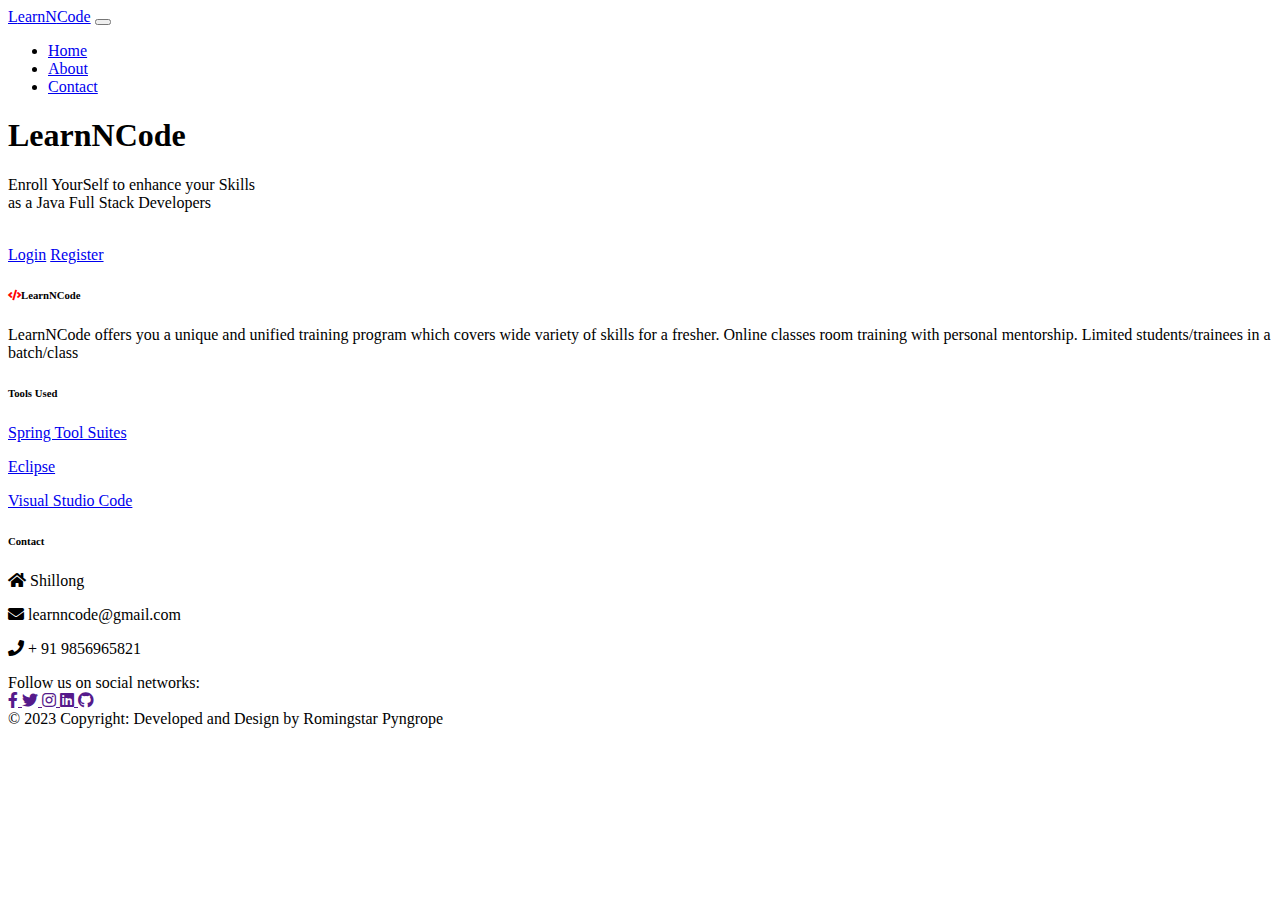
<file: src/main/resources/templates/index.html>
<!doctype html>
<html lang="en">
  <head>
    <!-- Required meta tags -->
    <meta charset="utf-8">
    <meta name="viewport" content="width=device-width, initial-scale=1">

	<link rel="stylesheet" th:href="@{/css/style.css}">
	 <link rel="stylesheet"th:href="@{/css/footer.css}">
	 <link rel="stylesheet" type="text/css" href="https://cdnjs.cloudflare.com/ajax/libs/font-awesome/5.15.1/css/all.min.css">

    <!-- Bootstrap CSS -->
   <link href="https://cdn.jsdelivr.net/npm/bootstrap@5.3.1/dist/css/bootstrap.min.css" rel="stylesheet" integrity="sha384-4bw+/aepP/YC94hEpVNVgiZdgIC5+VKNBQNGCHeKRQN+PtmoHDEXuppvnDJzQIu9" crossorigin="anonymous">
    <script src="https://cdn.jsdelivr.net/npm/bootstrap@5.3.1/dist/js/bootstrap.bundle.min.js" integrity="sha384-HwwvtgBNo3bZJJLYd8oVXjrBZt8cqVSpeBNS5n7C8IVInixGAoxmnlMuBnhbgrkm" crossorigin="anonymous"></script>
	
	<title>index</title>
</head>
<body>
	<!-- Navbar -->
	<nav class="navbar navbar-expand-lg" id="navbar">
	  <div class="container-fluid">
	    <a class="navbar-brand" href="/index" ><span id="logo"><span>L</span>earnN<span>Code</span></span></a>
		
	    <button class="navbar-toggler" type="button" data-bs-toggle="collapse" data-bs-target="#navbarNav" aria-controls="navbarNav" aria-expanded="false" aria-label="Toggle navigation">
			<span class="navbar-toggler-icon"></span>
			
	    </button>
	    <div class="collapse navbar-collapse" id="navbarNav">
	      <ul class="navbar-nav">
	        <li class="nav-item">
	          <a class="nav-link active" aria-current="page" href="/index">Home</a>
	        </li>
	        <li class="nav-item">
	          <a class="nav-link" href="#footer">About</a>
	        </li>
	        <li class="nav-item">
	          <a class="nav-link" href="#footer">Contact</a>
	        </li>
	       </div>
	  </div>
	</nav>
	
	<!-- Home-->
	 <div class="home">
		
		<div class="d-flex justify-content-center py-5 "> 
			<div class="p-5 bg-body-tertiary rounded" style="background-color: transparent;" >
			  <div class="frontpage" ><!-- Login and register button-->
					 <h1 class="text-center p-5 text-black "><span id="logo"><span>L</span>earnN<span>Code</span></span></h1>  
					 <p class="text-center">Enroll YourSelf to enhance your Skills<br> as a Java Full Stack Developers</p>  <br>         
					 <a class=" btn btn-secondary btn-lg me-md-5 fs-3" style="width: 150px" href="/login" role="button">Login</a>
					 <a class=" btn btn-secondary btn-lg fs-3 " style="width: 150px" href="/register1" role="button">Register</a>      
				 </div>
			 </div>
		 </div>
	 </div>
	 
	
	<!--Footer  --> 
	
	<footer class="text-center text-lg-start text-muted" id="footer">
	
	  <!-- Section: Links  -->
	  <section class="d-flex justify-content-center ">
	    <div class="container text-center text-md-start mt-5">
	      <!-- Grid row -->
	      <div class="row mt-3">
	        <!-- Grid column -->
	        <div class="col-md-3 col-lg-4 col-xl-3 mx-auto mb-4">
	          <!-- Content -->
	          <h6 class=" fw-bold mb-4">
	            <i class="fas fa-code me-3"  style="color:red"></i><span id="logo1"><span>L</span>earnN<span>Code</span></span>
	          </h6>
	          <p>
	            LearnNCode offers you a unique and unified training program which covers wide variety of skills for a fresher.
	            Online classes room training with personal mentorship. Limited students/trainees in a batch/class
	          </p>
	        </div>
         <!-- Grid column -->
        <div class="col-md-2 col-lg-2 col-xl-2 mx-auto mb-4">
          <h6 class="text-uppercase fw-bold mb-4">
           Tools Used
          </h6>
          <p>
            <a href="https://spring.io/tools" class="text-reset">Spring Tool Suites</a>
          </p>
          <p>
            <a href="https://www.eclipse.org/downloads/packages/" class="text-reset">Eclipse</a>
          </p>
          <p>
            <a href="https://code.visualstudio.com/" class="text-reset">Visual Studio Code</a>
          </p>
        </div>
        <!-- Grid column -->


        <!-- Grid column -->
        <div class="col-md-4 col-lg-3 col-xl-3 mx-auto mb-md-0 mb-4">
          <!-- Links -->
          <h6 class="text-uppercase fw-bold mb-4">Contact</h6>
          <p><i class="fas fa-home me-3"></i> Shillong</p>
          <p>
            <i class="fas fa-envelope me-3"></i>
            learnncode@gmail.com
          </p>
          <p><i class="fas fa-phone me-3"></i> + 91 9856965821</p>
        </div>
        <!-- Grid column -->
      </div>
      <!-- Grid row -->
    </div>
  </section>
  <!-- Section: Links  -->
    <!-- Section: Social media -->
	  <section class="d-flex justify-content-center justify-content-lg-between p-4 border-bottom">
	    <!-- Left -->
	    <div class="me-5 d-none d-lg-block">
	      <span>Follow us on social networks:</span>
	    </div>
	    <!-- Left -->
	
	    <!-- Right -->
	    <div>
	      <a href="" class="me-4 text-reset">
	        <i class="fab fa-facebook-f"></i>
	      </a>
	      <a href="" class="me-4 text-reset">
	        <i class="fab fa-twitter"></i>
	      </a>
	      <a href="" class="me-4 text-reset">
	        <i class="fab fa-instagram"></i>
	      </a>
	      <a href="" class="me-4 text-reset">
	        <i class="fab fa-linkedin"></i>
	      </a>
	      <a href="" class="me-4 text-reset">
	        <i class="fab fa-github"></i>
	      </a>
	    </div>
    	<!-- Right -->
 	 </section>
  <!-- Section: Social media -->


  <!-- Copyright -->
  <div class="text-center p-4">
    © 2023 Copyright: Developed and Design by Romingstar Pyngrope
  </div>
  <!-- Copyright -->
</footer>
<!-- Footer -->
</body>
</html>
</file>
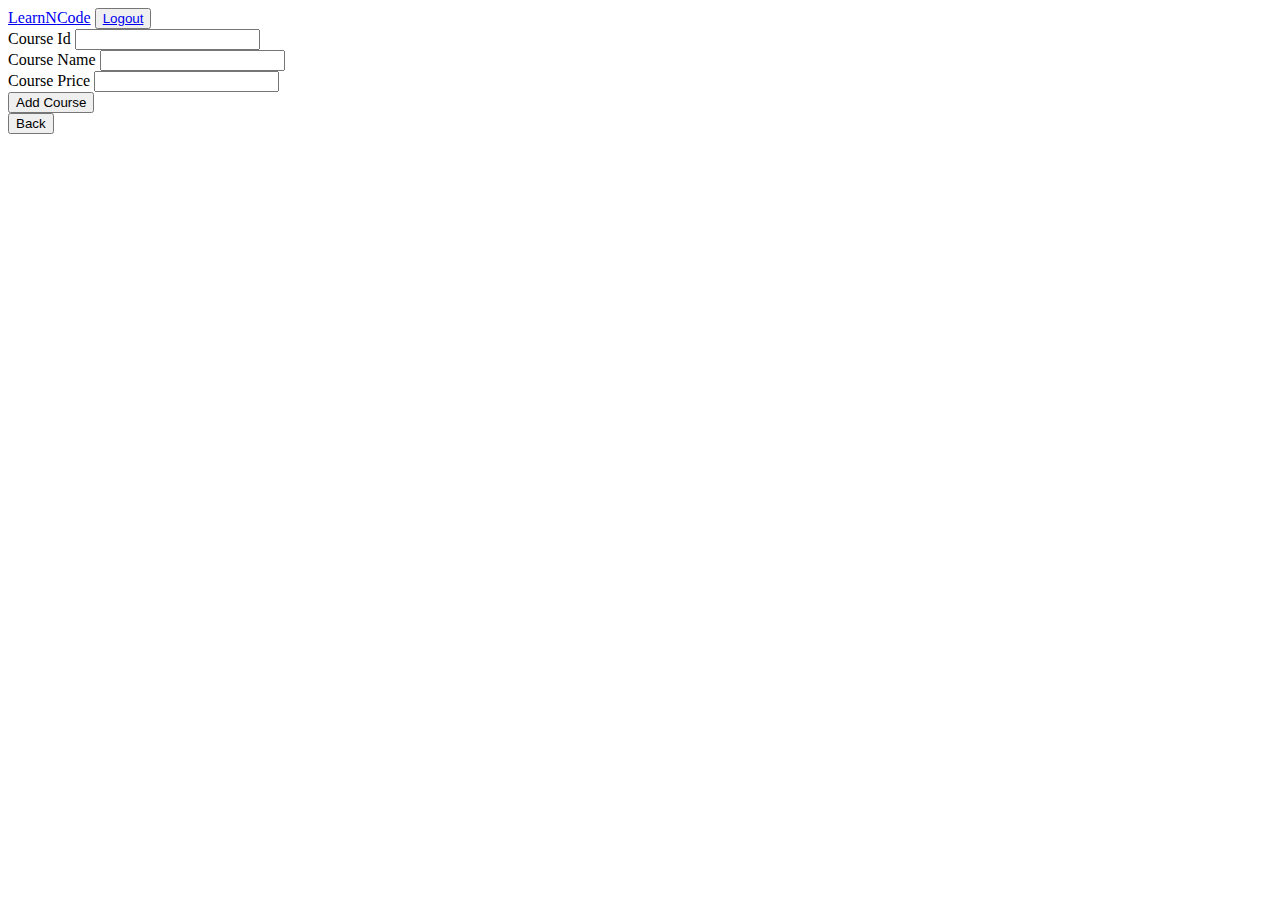
<file: src/main/resources/templates/addCourse.html>
<!doctype html>
<html lang="en">
 <head>
    <!-- Required meta tags -->
    <meta charset="utf-8">
    <meta name="viewport" content="width=device-width, initial-scale=1">
	<link rel="stylesheet" th:href="@{/css/style.css}">
   	<!-- Bootstrap CSS -->
    <link href="https://cdn.jsdelivr.net/npm/bootstrap@5.0.2/dist/css/bootstrap.min.css" rel="stylesheet" integrity="sha384-EVSTQN3/azprG1Anm3QDgpJLIm9Nao0Yz1ztcQTwFspd3yD65VohhpuuCOmLASjC" crossorigin="anonymous">

	<title>Add Course</title>
</head>
<body class="bg-dark" >
	 <!-- Navbar -->
	   <!-- Navbar -->
	<nav class="navbar navbar-expand-lg" id="navbar">
	  <div class="container-fluid">
	    <a class="navbar-brand" href="/" ><span id="logo"><span>L</span>earnN<span>Code</span></span></a>
		 <button class="btn bg-transparent"><a class="nav-link" href="/logout"><span class="fs-4 fw-bold">Logout</span></a> </button>	  
		  </div>
	</nav>
	<div class="container py-5 mt-5 d-flex justify-content-center">
		<div class="card bg-while " >
			<div  class="card-body mt-3">
				<form action="/addCourse" method="post">
					<label>Course Id</label>
					<input  class="form-control"  type="text" name="courseId" required 
						oninvalid="this.setCustomValidity('Please Enter the Course Id')" oninput="this.setCustomValidity('')">
					<br>
					<label>Course Name</label>
					<input   class="form-control" type="text" name="courseName" required 
						oninvalid="this.setCustomValidity('Please Enter the Course Name')"  oninput="this.setCustomValidity('')" >
					<br>
					<label>Course Price</label>
					<input   class="form-control" type="text" name="coursePrice" required 
						oninvalid="this.setCustomValidity('Please Enter the Course Price')" oninput="this.setCustomValidity('')">
					<br>
					<input class="btn btn-primary btn-lg form-control" type="submit" value="Add Course">
			</form>
		</div>
		</div>
	</div>
	<div  class="text-center">
		<button class="btn bg-transparent">
		<a  th:href="@{/trainerhome}"><span class="fs-4 fw-bold">Back</span></a> </button>	  
	</div>
	
</body>
</html>
</file>
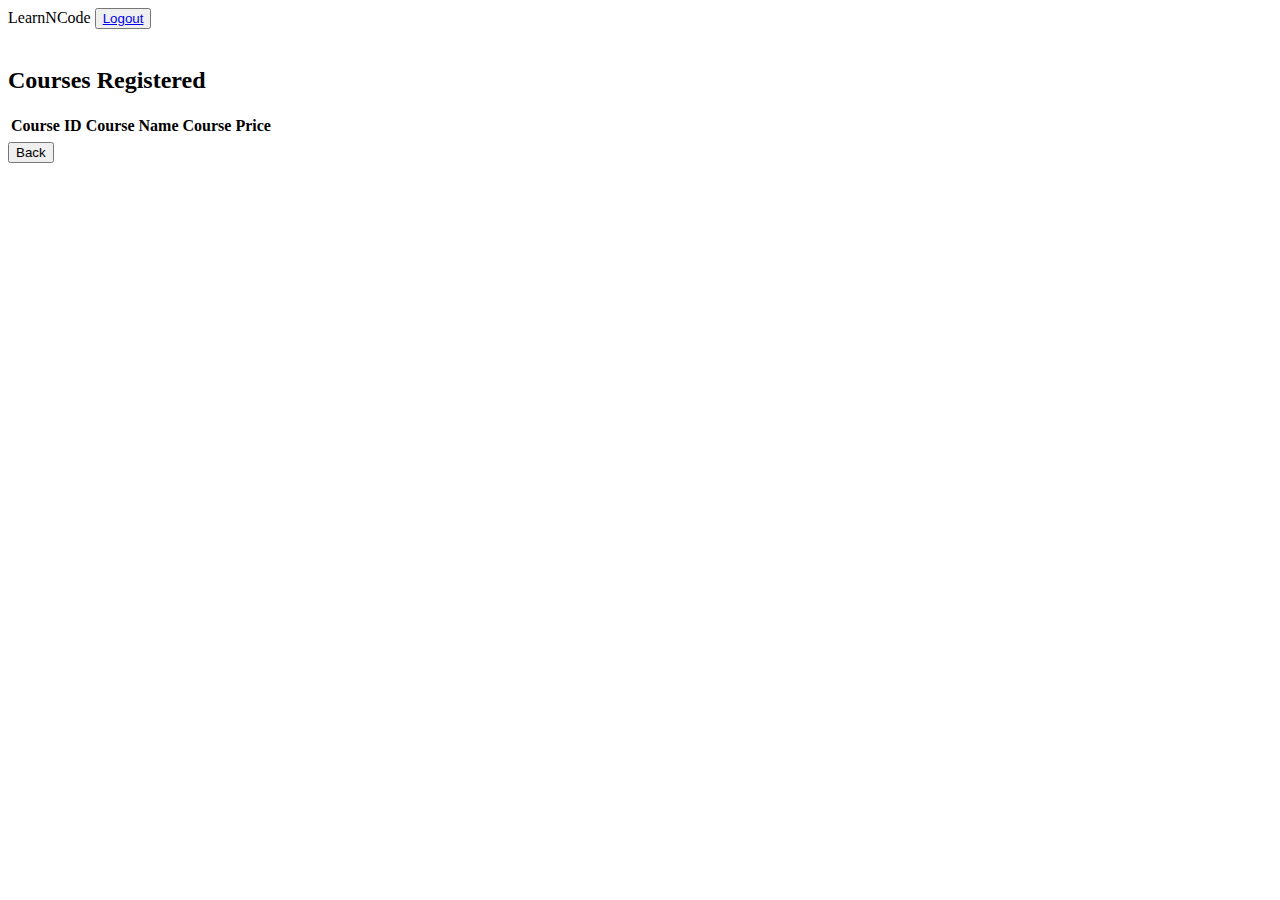
<file: src/main/resources/templates/courses.html>
<!DOCTYPE html>
<html>
<head>
 <!-- Required meta tags -->
    <meta charset="utf-8">
    <meta name="viewport" content="width=device-width, initial-scale=1">
    <link rel="stylesheet" th:href="@{/css/style.css}">

   	<!-- Bootstrap CSS -->
    <link href="https://cdn.jsdelivr.net/npm/bootstrap@5.0.2/dist/css/bootstrap.min.css" rel="stylesheet" integrity="sha384-EVSTQN3/azprG1Anm3QDgpJLIm9Nao0Yz1ztcQTwFspd3yD65VohhpuuCOmLASjC" crossorigin="anonymous">

<title> View Courses</title>
</head>
<body class="bg-light">
 <!-- Navbar -->
	   <!-- Navbar -->
	<nav class="navbar navbar-expand-lg" id="navbar">
	  <div class="container-fluid">
	    <a class="navbar-brand"  ><span id="logo"><span>L</span>earnN<span>Code</span></span></a>
		 	 	
		 	<button class="btn bg-transparent"><a class="nav-link" href="/logout"><span class="fs-4 fw-bold">Logout</span></a> </button>	  
		  </div>
	</nav>
	 <!-- table -->
	<br><h2 class="text-center">Courses Registered</h2>
	<div class="container mt-5 d-flex justify-content-center">
	
	<table class="table table-dark table-striped">
		<thead>
			<tr>
				<th>Course ID</th>
				<th>Course Name</th>
				<th>Course Price</th>
			</tr>	
		</thead>
		<tbody>
			<tr th:each="course:${courseList}">
				<td  th:text="${course.courseId}"></td>
				<td th:text="${course.courseName}"></td>
				<td th:text="${course.coursePrice}"></td>
			</tr>
		</tbody>
		
	</table>
	
	</div>
	<div  class="text-center">
		<button class="btn bg-transparent">
		<a  th:href="@{/trainerhome}"><span class="fs-4 fw-bold">Back</span></a> </button>	  
	</div>
	
</body>
</html>
</file>
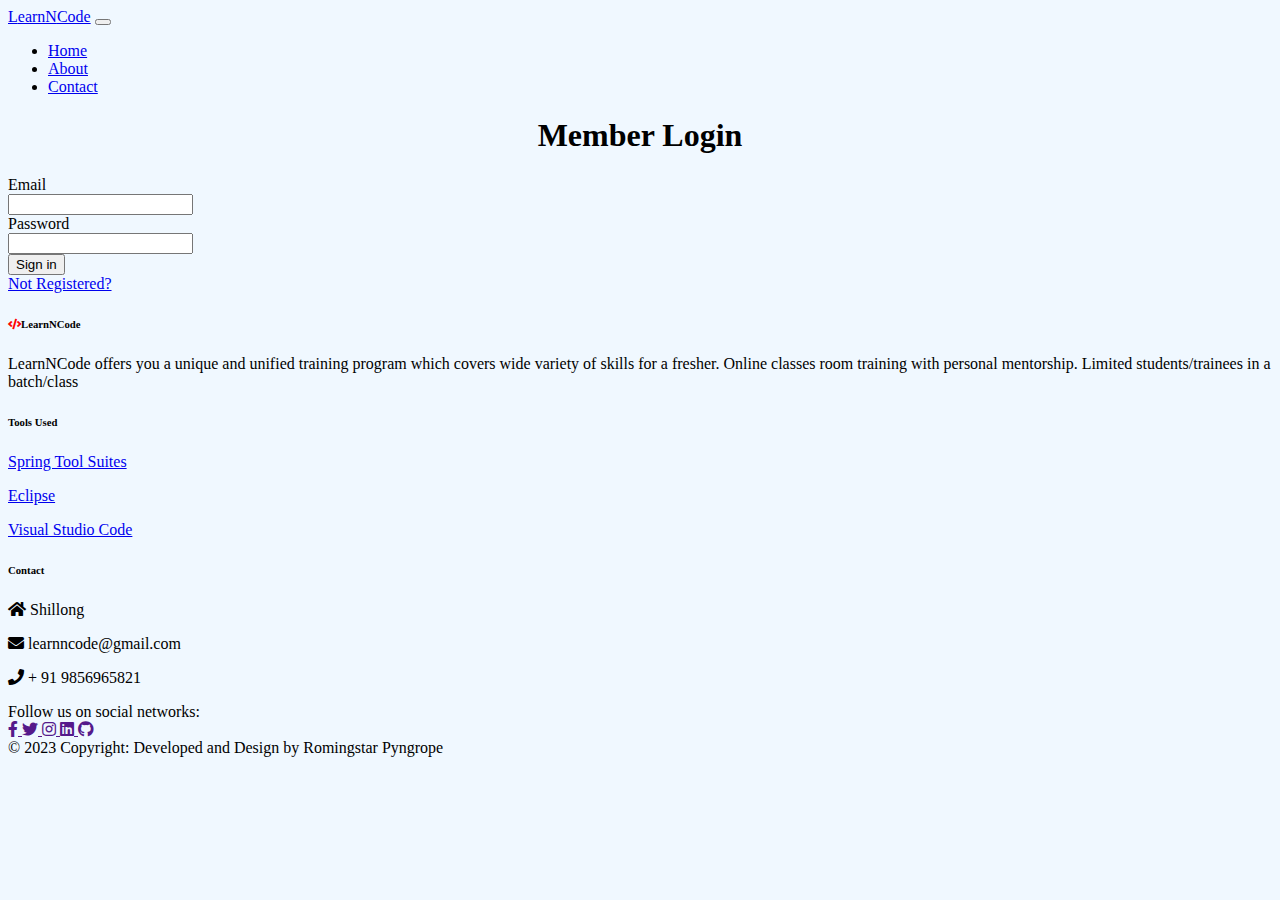
<file: src/main/resources/templates/login.html>
<!doctype html>
<html lang="en">
  <head>
    <!-- Required meta tags -->
    <meta charset="utf-8">
    <meta name="viewport" content="width=device-width, initial-scale=1">
   <link rel="stylesheet" th:href="@{/css/style.css}">
    <link rel="stylesheet" type="text/css" href="https://cdnjs.cloudflare.com/ajax/libs/font-awesome/5.15.1/css/all.min.css">
   

    <!-- Bootstrap CSS -->
    <link href="https://cdn.jsdelivr.net/npm/bootstrap@5.0.2/dist/css/bootstrap.min.css" rel="stylesheet" integrity="sha384-EVSTQN3/azprG1Anm3QDgpJLIm9Nao0Yz1ztcQTwFspd3yD65VohhpuuCOmLASjC" crossorigin="anonymous">
    <link href="https://cdn.jsdelivr.net/npm/bootstrap@5.3.1/dist/css/bootstrap.min.css" rel="stylesheet" integrity="sha384-4bw+/aepP/YC94hEpVNVgiZdgIC5+VKNBQNGCHeKRQN+PtmoHDEXuppvnDJzQIu9" crossorigin="anonymous">
    <script src="https://cdn.jsdelivr.net/npm/bootstrap@5.3.1/dist/js/bootstrap.bundle.min.js" integrity="sha384-HwwvtgBNo3bZJJLYd8oVXjrBZt8cqVSpeBNS5n7C8IVInixGAoxmnlMuBnhbgrkm" crossorigin="anonymous"></script>
    
    <title>login</title>
  </head>
  <body style="background-color: aliceblue;" th:src="@{../image/Home.jpg}">
	  
    <header>
    <!-- Navbar -->
	<nav class="navbar navbar-expand-lg" id="navbar">
	  <div class="container-fluid">
	    <a class="navbar-brand" href="/index" ><span id="logo"><span>L</span>earnN<span>Code</span></span></a>
		
	    <button class="navbar-toggler" type="button" data-bs-toggle="collapse" data-bs-target="#navbarNav" aria-controls="navbarNav" aria-expanded="false" aria-label="Toggle navigation">
			<span class="navbar-toggler-icon"></span>
			
	    </button>
	    <div class="collapse navbar-collapse" id="navbarNav">
	      <ul class="navbar-nav">
	        <li class="nav-item">
	          <a class="nav-link active" aria-current="page" href="/index">Home</a>
	        </li>
	        <li class="nav-item">
	          <a class="nav-link" href="#footer">About</a>
	        </li>
	        <li class="nav-item">
	          <a class="nav-link" href="#footer">Contact</a>
	        </li>
	       </div>
	  </div>
	</nav>
</header>
  <!-- Login--> 
<!--  <div class="home" style=" background-image: url('/src/main/resources/static/image/Home.jpg');">
-->	  
<div class="home" th:src="@{../image/Home.jpg}">
      <div class="login">
        
            <form action="/validateUser" method="post" style="color:black;">
                <h1 style="text-align: center;">Member Login</h1>
                <div class="row mb-3">
                  <label  >Email</label>
                  <div>
                    <input type="email" class="form-control" name="email" pattern="[a-z0-9._%+\-]+@[a-z0-9.\-]+\.[a-z]{2,}$" required>
                  </div>
                </div>
                <div class="row mb-3">
                  <label>Password</label>
                  <div>
                    <input type="password" class="form-control" name="password" required>
                  </div>
                </div>
                <div class="text-center py-3">
                  <button type="submit" class="form-control btn btn-primary">Sign in</button>
                  </div>
                <div class="text-center" >
                  <a  href="/register1">Not Registered?</a>
                </div>
            </form>      
        </div> 
  </div>
  
  <!--Footer  --> 
	
	<footer class="text-center text-lg-start text-muted" id="footer">
	
	  <!-- Section: Links  -->
	  <section class="d-flex justify-content-center ">
	    <div class="container text-center text-md-start mt-5">
	      <!-- Grid row -->
	      <div class="row mt-3">
	        <!-- Grid column -->
	        <div class="col-md-3 col-lg-4 col-xl-3 mx-auto mb-4">
	          <!-- Content -->
	          <h6 class=" fw-bold mb-4">
	            <i class="fas fa-code me-3"  style="color:red"></i><span id="logo1"><span>L</span>earnN<span>Code</span></span>
	          </h6>
	          <p>
	            LearnNCode offers you a unique and unified training program which covers wide variety of skills for a fresher.
	            Online classes room training with personal mentorship. Limited students/trainees in a batch/class
	          </p>
	        </div>
         <!-- Grid column -->
        <div class="col-md-2 col-lg-2 col-xl-2 mx-auto mb-4">
          <h6 class="text-uppercase fw-bold mb-4">
           Tools Used
          </h6>
          <p>
            <a href="https://spring.io/tools" class="text-reset">Spring Tool Suites</a>
          </p>
          <p>
            <a href="https://www.eclipse.org/downloads/packages/" class="text-reset">Eclipse</a>
          </p>
          <p>
            <a href="https://code.visualstudio.com/" class="text-reset">Visual Studio Code</a>
          </p>
        </div>
        <!-- Grid column -->


        <!-- Grid column -->
        <div class="col-md-4 col-lg-3 col-xl-3 mx-auto mb-md-0 mb-4">
          <!-- Links -->
          <h6 class="text-uppercase fw-bold mb-4">Contact</h6>
          <p><i class="fas fa-home me-3"></i> Shillong</p>
          <p>
            <i class="fas fa-envelope me-3"></i>
            learnncode@gmail.com
          </p>
          <p><i class="fas fa-phone me-3"></i> + 91 9856965821</p>
        </div>
        <!-- Grid column -->
      </div>
      <!-- Grid row -->
    </div>
  </section>
  <!-- Section: Links  -->
    <!-- Section: Social media -->
	  <section class="d-flex justify-content-center justify-content-lg-between p-4 border-bottom">
	    <!-- Left -->
	    <div class="me-5 d-none d-lg-block">
	      <span>Follow us on social networks:</span>
	    </div>
	    <!-- Left -->
	
	    <!-- Right -->
	    <div>
	      <a href="" class="me-4 text-reset">
	        <i class="fab fa-facebook-f"></i>
	      </a>
	      <a href="" class="me-4 text-reset">
	        <i class="fab fa-twitter"></i>
	      </a>
	      <a href="" class="me-4 text-reset">
	        <i class="fab fa-instagram"></i>
	      </a>
	      <a href="" class="me-4 text-reset">
	        <i class="fab fa-linkedin"></i>
	      </a>
	      <a href="" class="me-4 text-reset">
	        <i class="fab fa-github"></i>
	      </a>
	    </div>
    	<!-- Right -->
 	 </section>
  <!-- Section: Social media -->


  <!-- Copyright -->
  <div class="text-center p-4" >
    © 2023 Copyright: Developed and Design by Romingstar Pyngrope
  </div>
  <!-- Copyright -->
</footer>
<!-- Footer -->   
  </body>
</html>
</file>
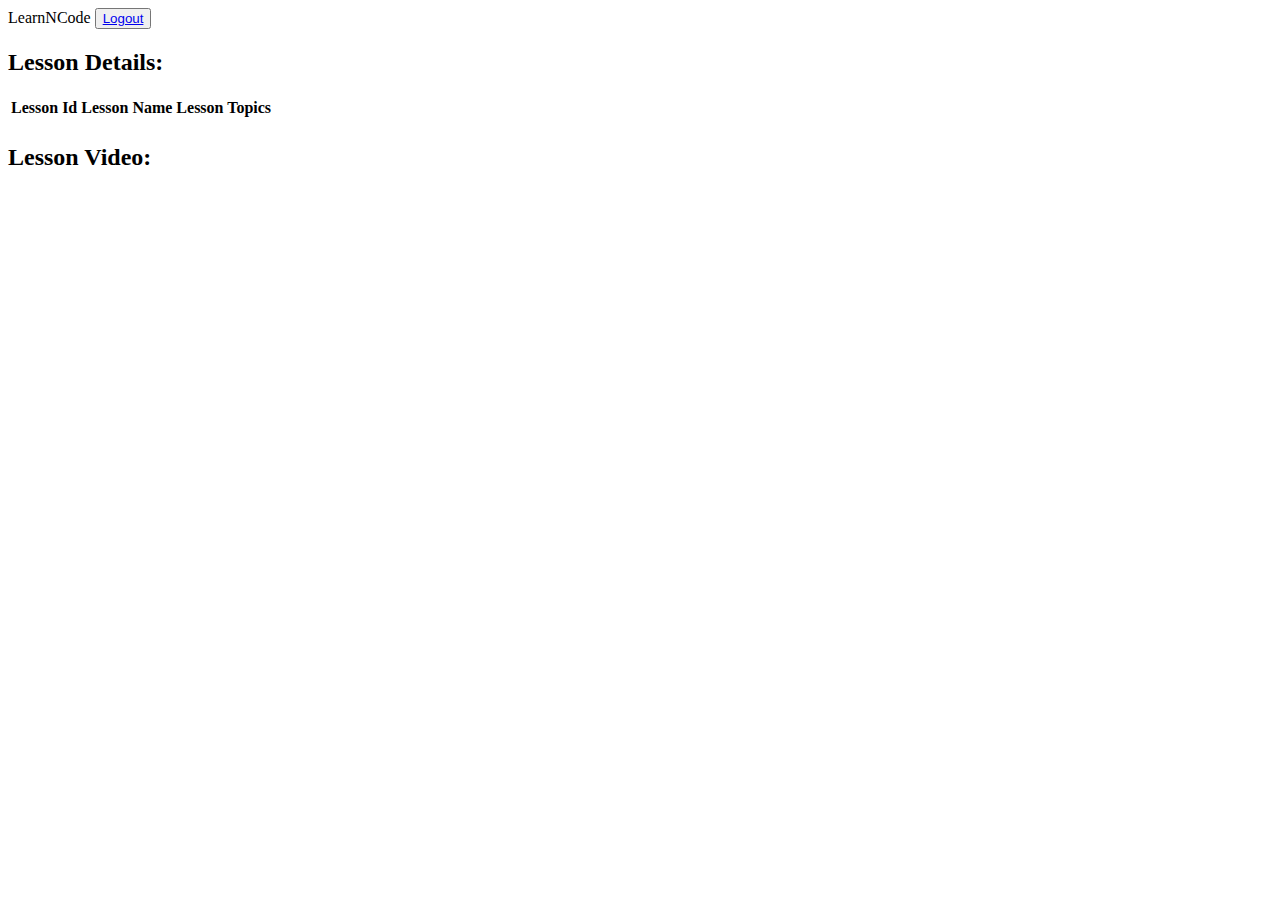
<file: src/main/resources/templates/myLesson.html>
<!DOCTYPE html>
<html xmlns:th="https://www.thymeleaf.org">
<head>
 <meta charset="utf-8">
    <meta name="viewport" content="width=device-width, initial-scale=1">
     <link rel="stylesheet" th:href="@{/css/style.css}">

   	<!-- Bootstrap CSS -->
    <link href="https://cdn.jsdelivr.net/npm/bootstrap@5.0.2/dist/css/bootstrap.min.css" rel="stylesheet" integrity="sha384-EVSTQN3/azprG1Anm3QDgpJLIm9Nao0Yz1ztcQTwFspd3yD65VohhpuuCOmLASjC" crossorigin="anonymous">
	<link href="https://cdn.jsdelivr.net/npm/bootstrap@5.3.1/dist/css/bootstrap.min.css" rel="stylesheet" integrity="sha384-4bw+/aepP/YC94hEpVNVgiZdgIC5+VKNBQNGCHeKRQN+PtmoHDEXuppvnDJzQIu9" crossorigin="anonymous">
    <script src="https://cdn.jsdelivr.net/npm/bootstrap@5.3.1/dist/js/bootstrap.bundle.min.js" integrity="sha384-HwwvtgBNo3bZJJLYd8oVXjrBZt8cqVSpeBNS5n7C8IVInixGAoxmnlMuBnhbgrkm" crossorigin="anonymous"></script>
	
	<!-- Add jQuery -->
	<script src="https://ajax.googleapis.com/ajax/libs/jquery/3.5.1/jquery.min.js"></script>



</head>
<body>
	   <!-- Navbar -->
	<nav class="navbar navbar-expand-lg" id="navbar">
	  <div class="container-fluid">
	    <a class="navbar-brand"   ><span id="logo"><span>L</span>earnN<span>Code</span></span></a>
		 
		 	<button class="btn bg-transparent"><a class="nav-link" href="/logout"><span class="fs-4 fw-bold">Logout</span></a> </button>	  
		  </div>
	</nav>
    <div class="container">
        <h2 class="mb-4">Lesson Details:</h2>
        <table class="table table-success table-striped table-bordered">
            <thead>
                <tr>
                    <th scope="col">Lesson Id</th>
                    <th scope="col">Lesson Name</th>
                    <th scope="col">Lesson Topics</th>
                    
                </tr>
            </thead>
            <tbody>
                <tr>
                    <td th:text="${lesson.lessonId}"></td>
                    <td th:text="${lesson.lessonName}"></td>
                    <td th:text="${lesson.lessonTopics}"></td>
                    
                </tr>
            </tbody>
        </table>

        <h2 class="mt-4 mb-4">Lesson Video:</h2>
        <div class="embed-responsive embed-responsive-16by9">
            <iframe width="560" height="315"
            		class="embed-responsive-item" 
                    th:src="@{'https://www.youtube.com/embed/' + ${lesson.lessonLink}}" 
                    title="YouTube video player" frameborder="0" 
                    allow="accelerometer; autoplay; clipboard-write; 
                    encrypted-media; gyroscope; picture-in-picture" 
                    allowfullscreen>
            </iframe>
        </div>

</body>
</html>
</file>
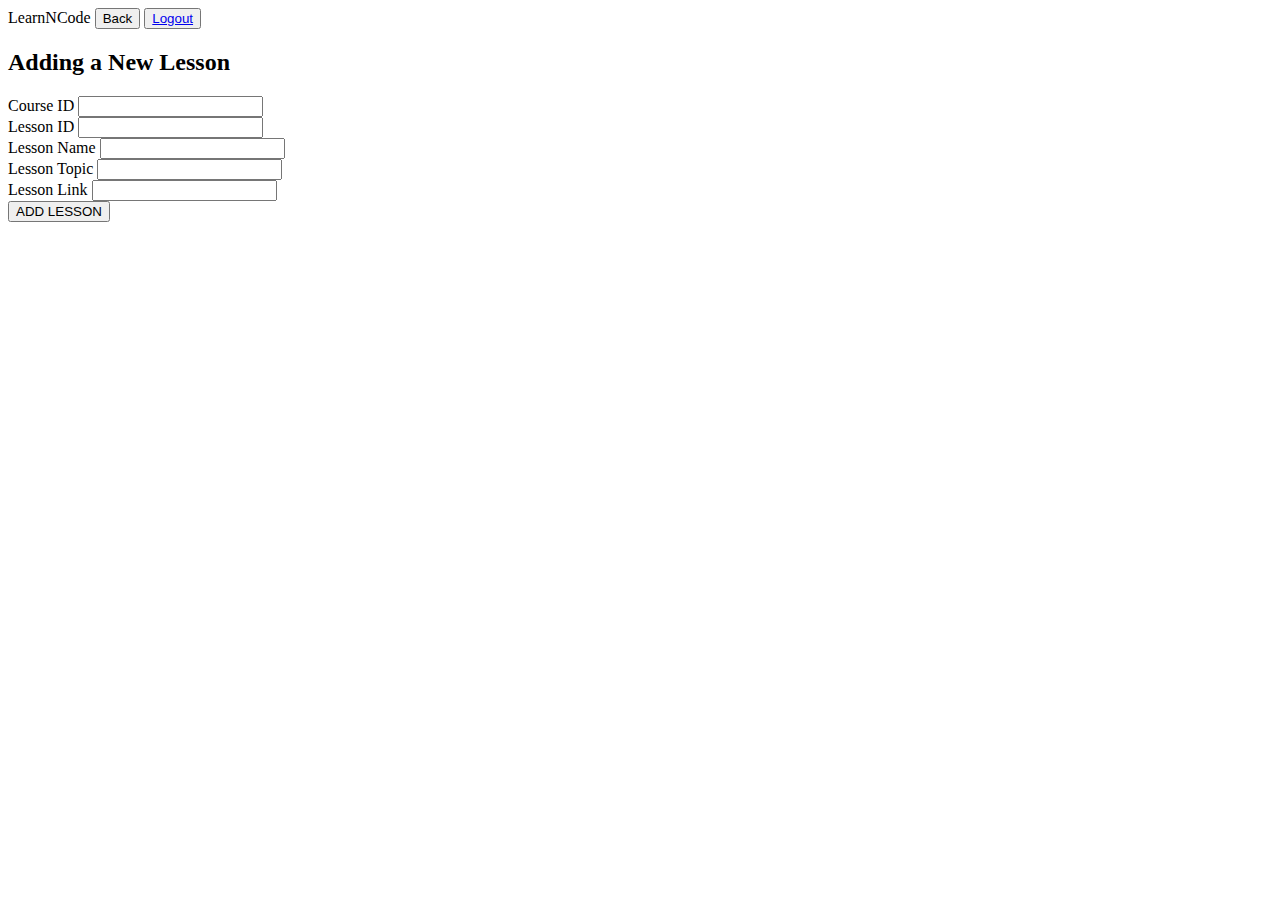
<file: src/main/resources/templates/newLesson.html>
<!doctype html>
<html lang="en">
 <head>
    <!-- Required meta tags -->
    <meta charset="utf-8">
    <meta name="viewport" content="width=device-width, initial-scale=1">
	<link rel="stylesheet" th:href="@{/css/style.css}">
   	<!-- Bootstrap CSS -->
    <link href="https://cdn.jsdelivr.net/npm/bootstrap@5.0.2/dist/css/bootstrap.min.css" rel="stylesheet" integrity="sha384-EVSTQN3/azprG1Anm3QDgpJLIm9Nao0Yz1ztcQTwFspd3yD65VohhpuuCOmLASjC" crossorigin="anonymous">
<title>Add Lesson</title>
</head>
<body class="bg-dark" >
 <!-- Navbar -->
	   <!-- Navbar -->
	<nav class="navbar navbar-expand-lg" id="navbar">
	  <div class="container-fluid">
	    <a class="navbar-brand"   ><span id="logo"><span>L</span>earnN<span>Code</span></span></a>
		 <button class="btn bg-transparent"><a class="nav-link" th:href="@{/trainerhome}"><span class="fs-4 fw-bold">Back</span></a> </button>	  
		
		 	
		 	<button class="btn bg-transparent"><a class="nav-link" href="/logout"><span class="fs-4 fw-bold">Logout</span></a> </button>	  
		  </div>
	</nav>
	<div class="container  mt-5 d-flex justify-content-center">
		<div class="card bg-while " >
			<div  class="card-body mt-3">
				<form action="/addLesson" method="post">
					<h2>Adding a New Lesson</h2>
					<label>Course ID</label>
					<input class="form-control" type="text" name="course" required><br>
					<label>Lesson ID</label>
					<input class="form-control" type="text" name="lessonId" required><br>
					<label>Lesson Name</label>
					<input class="form-control" type="text" name="lessonName" required><br>
					<label>Lesson Topic</label>
					<input class="form-control" type="text" name="lessonTopics" required><br>
					<label>Lesson Link</label>
					<input class="form-control" type="text" name="lessonLink" required><br>
					
					<input class="form-control btn btn-secondary" type="submit" value="ADD LESSON">	
				</form>
			</div>
	</div>
</body>
</html>
</file>
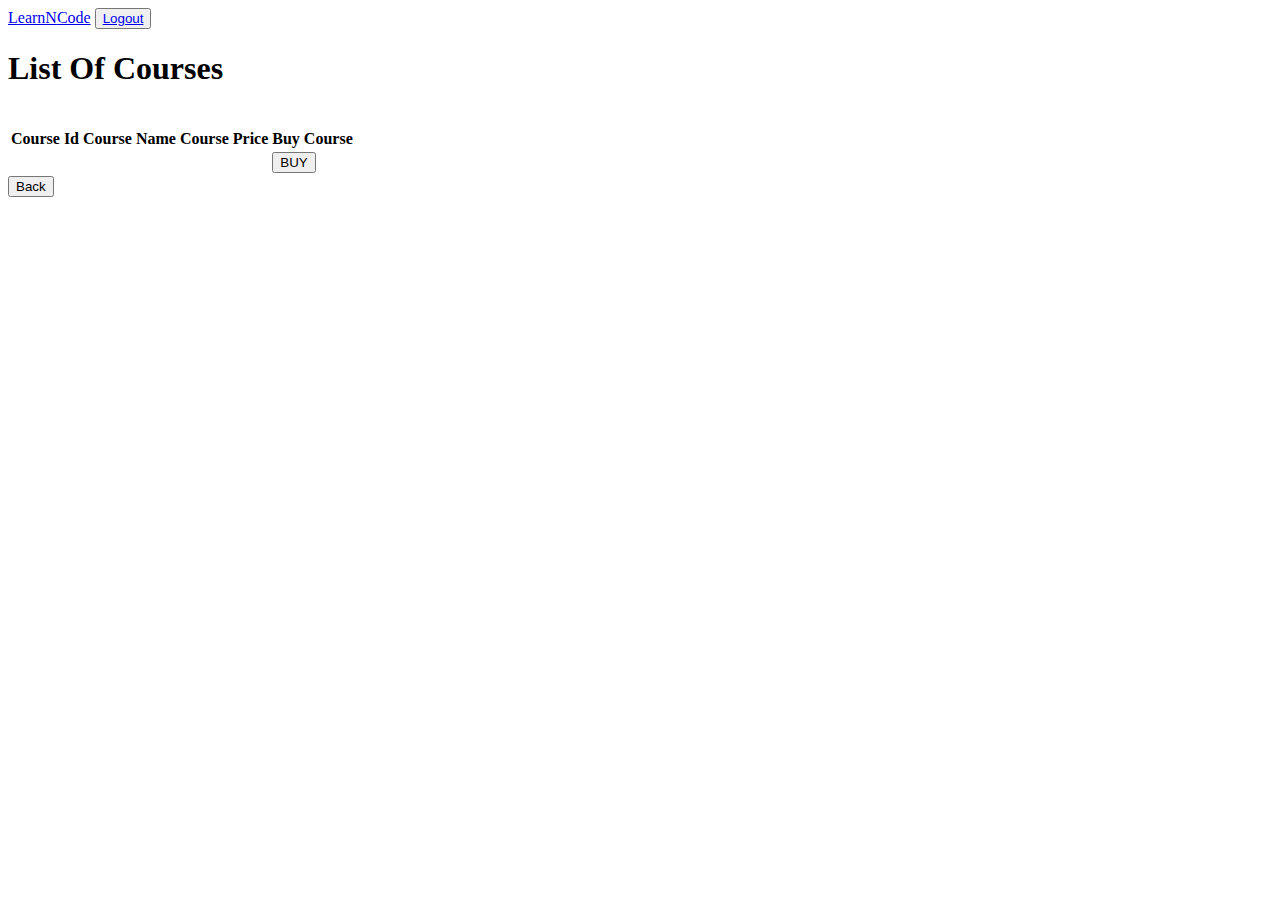
<file: src/main/resources/templates/purchaseCourse.html>
<!DOCTYPE html>
<html xmlns="http://www.thymeleaf.org">
	<head>
		<meta charset="ISO-8859-1">
		<title>View Courses</title>
		 <!-- Required meta tags -->
	    <meta charset="utf-8">
	    <meta name="viewport" content="width=device-width, initial-scale=1">
	    <link rel="stylesheet" th:href="@{/css/style.css}">
	
	    <!-- Bootstrap CSS -->
	    <link href="https://cdn.jsdelivr.net/npm/bootstrap@5.0.2/dist/css/bootstrap.min.css" rel="stylesheet" integrity="sha384-EVSTQN3/azprG1Anm3QDgpJLIm9Nao0Yz1ztcQTwFspd3yD65VohhpuuCOmLASjC" crossorigin="anonymous">
		<script src="https://checkout.razorpay.com/v1/checkout.js"></script>
		<script src="https://code.jquery.com/jquery-3.5.1.min.js"></script>
	</head>
<body>
   <!-- Navbar -->
	<nav class="navbar navbar-expand-lg" id="navbar">
	  <div class="container-fluid">
	    <a class="navbar-brand"  href="/validateUser"  ><span id="logo"><span>L</span>earnN<span>Code</span></span></a>
	    
		 	<button class="btn bg-transparent"><a class="nav-link" href="/logout"><span class="fs-4 fw-bold">Logout</span></a> </button>	  
		  </div>
	</nav>
	
	<div>
		
	<h1 class="text-center">List Of Courses</h1>
    <!-- Your table -->
    <table class="table table-success table-striped table-bordered table-color">
  <thead>
  <tr>
    <th scope="col">Course Id</th>
    <th scope="col">Course Name</th>
    <th scope="col">Course Price</th>
    <th scope="col">Buy Course</th> <!-- New column header -->
  </tr>
</thead>
<tbody>
  <tr th:each="course : ${courseList}">
    <td th:text="${course.courseId}"></td>
    <td th:text="${course.courseName}"></td>
    <td th:text="${course.coursePrice}"></td>
    
    <td>
    	<form id="payment-form">
    		<input type="hidden" class="email" th:value="${session.loggedInUser.email}"/>
    		<input type="hidden" class="course-id" th:value="${course.courseId}"/>
	        <button type="submit" id="pay-button" class="btn btn-success buy-button" th:data-amount="${course.coursePrice}">BUY</button>
	    </form>
    </td> <!-- New column with Buy button -->
  </tr>
</tbody>

<br>



</table>

</div>

<div  class="text-center py-3">
		<button class="btn bg-transparent">
		<a class="nav-link" th:href="@{/studenthome}"><span class="fs-4 fw-bold">Back</span></a> </button>	  
	</div>

<script>
$(document).ready(function() {
    $(".buy-button").click(function(e) {
        e.preventDefault();
        var form = $(this).closest('form');
        var amount = $(this).data("amount");
        var email = form.find('.email').val();
        var courseId = form.find('.course-id').val();
        createOrder(amount, email, courseId);
    });
});

function createOrder(amount, email, courseId) {
	alert(amount+email+courseId)
    $.post("/takeOrder", { amount: amount, email: email, courseId: courseId })
        .done(function(order) {
            order = JSON.parse(order);
            var options = {
                "key": "rzp_test_k1r5TCJZxaQLg7",
                "amount": order.amount_due.toString(),
                "currency": "INR",
                "name": "Learn Sphere",
                "description": "Test Transaction",
                "order_id": order.id,
                "handler": function (response) {
                    verifyPayment(response.razorpay_order_id, response.razorpay_payment_id, response.razorpay_signature);
                },
                "prefill": {
                    "name": "Your Name",
                    "email": "test@example.com",
                    "contact": "9999999999"
                },
                "notes": {
                    "address": "Your Address"
                },
                "theme": {
                    "color": "#F37254"
                }
            };
            var rzp1 = new Razorpay(options);
            rzp1.open();
        })
        .fail(function(error) {
            console.error("Error:", error);
        });
}

function verifyPayment(orderId, paymentId, signature) {
     $.post("/verify", { orderId: orderId, paymentId: paymentId, signature: signature })
         .done(function(isValid) {
             if (isValid) {
                 console.log("Payment successful");
             } else {
                 console.log("Payment failed");
             }
         })
         .fail(function(error) {
             console.error("Error:", error);
         });
}
</script>
	
	
	
	
</html>
</file>
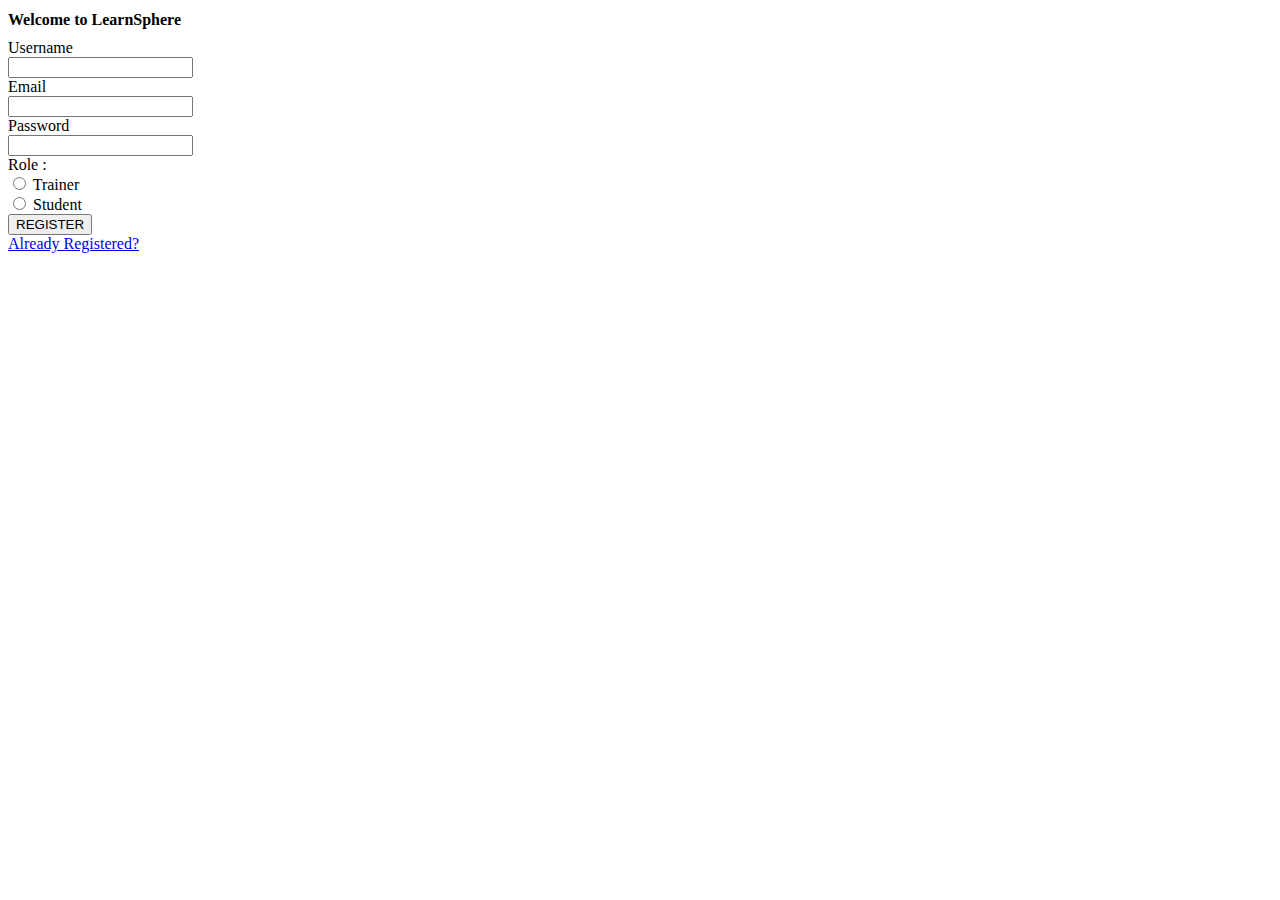
<file: src/main/resources/templates/register.html>
<!doctype html>
<html lang="en">
  <head>
    <!-- Required meta tags -->
    <meta charset="utf-8">
    <meta name="viewport" content="width=device-width, initial-scale=1">

    <!-- Bootstrap CSS -->
    <link href="https://cdn.jsdelivr.net/npm/bootstrap@5.0.2/dist/css/bootstrap.min.css" rel="stylesheet" integrity="sha384-EVSTQN3/azprG1Anm3QDgpJLIm9Nao0Yz1ztcQTwFspd3yD65VohhpuuCOmLASjC" crossorigin="anonymous">

    <title>Register</title>
  </head>
  <body>
    
        <div class="d-flex justify-content-center py-5 mt-5">
            <div class="row">
                <div class="shadow py-5">
                    
						<!-- Form page!-->
						<form class="validate-form" action"\addUser" method="post">
	                        <h1 class="text-center py-3" style="font-size: medium;"  >Welcome to LearnSphere</h1>
	                        <div class="row mb-3">
	                            <label class="col-sm-3 col-form-label">Username</label>
	                            <div class="col-sm-8">
	                                <input type="text" class="form-control"  name="username">
	                            </div>
	                        </div>
	                        <div class="row mb-3">
	                            <label  class="col-sm-3 col-form-label">Email</label>
	                            <div class="col-sm-8">
	                                <input type="text" class="form-control validate-input alert-validate" name="email" data-validate="Email is required">
	                            </div>
	                        </div>
	                        <div class="row mb-3">
	                            <label class="col-sm-3 col-form-label">Password</label>
	                            <div class="col-sm-8">
	                                <input type="text" class="form-control" name="password">
	                            </div>
	                        </div>
	                        <label>Role :</label>
	                        <div class="form-check">
								<input class="form-check-input" type="radio" name="role" value="trainer">
	                            <label class="form-check-label">
	                              Trainer
	                            </label>
	                          </div>
	                          <div class="form-check">
	                            <input class="form-check-input" type="radio" name="role" value="student">
	                            <label class="form-check-label">
	                              Student
	                            </label>
	                          </div>
	                        <div class="text-center py-3">
	                            <input type="submit" value="REGISTER" class="btn btn-primary">
	                        </div>
	                        </form>
	                        <div class="text-center">
	                            <a href="/login">Already Registered?</a>
	                        </div>
                       
                    
                </div>
            </div>
        </div>
      
  </body>
</html>
</file>
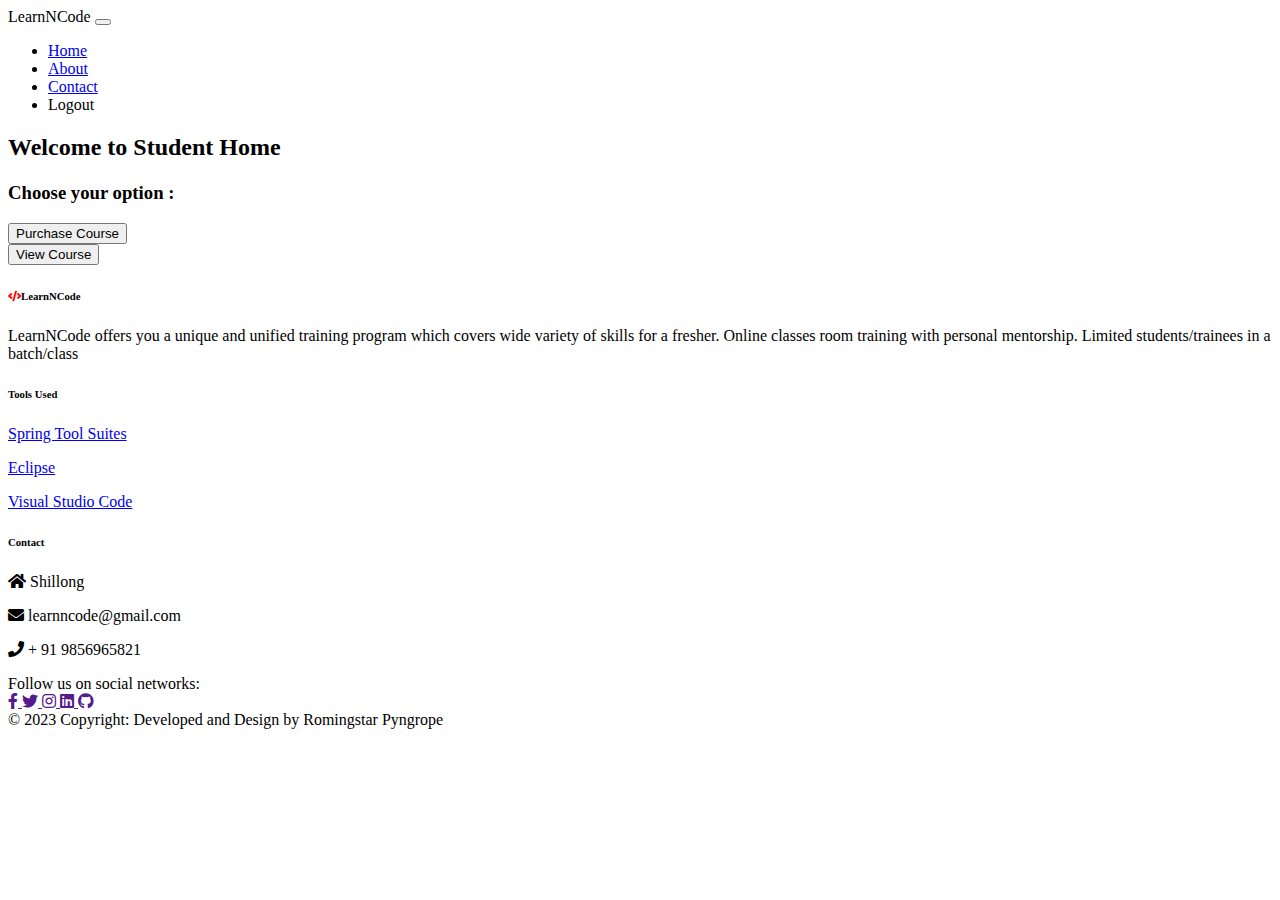
<file: src/main/resources/templates/studentHome.html>
<!doctype html>
<html lang="en" xmlns="http://www.thymeleaf.org">
  <head>
    <!-- Required meta tags -->
    <meta charset="utf-8">
    <meta name="viewport" content="width=device-width, initial-scale=1">

    <!-- Bootstrap CSS -->
    <link href="https://cdn.jsdelivr.net/npm/bootstrap@5.0.2/dist/css/bootstrap.min.css" rel="stylesheet" integrity="sha384-EVSTQN3/azprG1Anm3QDgpJLIm9Nao0Yz1ztcQTwFspd3yD65VohhpuuCOmLASjC" crossorigin="anonymous">
	 <link rel="stylesheet" type="text/css" href="https://cdnjs.cloudflare.com/ajax/libs/font-awesome/5.15.1/css/all.min.css">

	<link rel="stylesheet" th:href="@{/css/style.css}">
    <title>Student Home</title>
  </head>
  <body class="bg-dark" >
   <!-- Navbar -->
	<nav class="navbar navbar-expand-lg" id="navbar">
	  <div class="container-fluid">
	    <a class="navbar-brand" ><span id="logo"><span>L</span>earnN<span>Code</span></span></a>
		
	    <button class="navbar-toggler" type="button" data-bs-toggle="collapse" data-bs-target="#navbarNav" aria-controls="navbarNav" aria-expanded="false" aria-label="Toggle navigation">
			<span class="navbar-toggler-icon"></span>
			
	    </button>
	    <div class="collapse navbar-collapse" id="navbarNav">
	      <ul class="navbar-nav">
	        <li class="nav-item">
	          <a class="nav-link active" aria-current="page" href="#container">Home</a>
	        </li>
	        <li class="nav-item">
	          <a class="nav-link" href="#footer">About</a>
	        </li>
	        <li class="nav-item">
	          <a class="nav-link" href="#footer">Contact</a>
	        </li>
	        <li class="nav-item">
	          <a class="nav-link" th:href="@{/logout}">Logout</a>
	        </li>
	      </ul>
	       </div>
	  </div>
	</nav>
	<!-- Navbar end -->
	<!-- Logout-->
	
	
	<!-- Student Home -->
    <div class="container py-5 mt-5">
        <div class="row d-flex justify-content-center ">
            <div class="card bg-while" >
                <div class="card-body mt-3 text-center  ">
					<h2>Welcome to Student Home</h2>
					<h1 class="fs-1 fw-bold" th:text="${loggedInUser.username}"></h1>
					<!--<span th:text="${sername}"></span>-->
					<h3>Choose your option : </h3>
                    <div class="mb-3">
                        <a href="/purchase">
                        <button type="submit" class="btn btn-primary btn-lg d-grid gap-2 col-6 mx-auto fs-2" >Purchase Course</button>
                        </a>
                    </div>
                    <div class="mb-3">
                        <a href="/myCourses">
                        <button type="submit" class="btn btn-primary btn-lg d-grid gap-2 col-6 mx-auto fs-2"> View Course </button>
                        </a>
                    </div>                  
                </div>
            </div>
        </div>
    </div>  
    
     <!--Footer  --> 
	
	<footer class="text-center text-lg-start text-muted" id="footer">
	
	  <!-- Section: Links  -->
	  <section class="d-flex justify-content-center ">
	    <div class="container text-center text-md-start mt-5">
	      <!-- Grid row -->
	      <div class="row mt-3">
	        <!-- Grid column -->
	        <div class="col-md-3 col-lg-4 col-xl-3 mx-auto mb-4">
	          <!-- Content -->
	          <h6 class=" fw-bold mb-4">
	            <i class="fas fa-code me-3"  style="color:red"></i><span id="logo1"><span>L</span>earnN<span>Code</span></span>
	          </h6>
	          <p>
	            LearnNCode offers you a unique and unified training program which covers wide variety of skills for a fresher.
	            Online classes room training with personal mentorship. Limited students/trainees in a batch/class
	          </p>
	        </div>
         <!-- Grid column -->
        <div class="col-md-2 col-lg-2 col-xl-2 mx-auto mb-4">
          <h6 class="text-uppercase fw-bold mb-4">
           Tools Used
          </h6>
          <p>
            <a href="https://spring.io/tools" class="text-reset">Spring Tool Suites</a>
          </p>
          <p>
            <a href="https://www.eclipse.org/downloads/packages/" class="text-reset">Eclipse</a>
          </p>
          <p>
            <a href="https://code.visualstudio.com/" class="text-reset">Visual Studio Code</a>
          </p>
        </div>
        <!-- Grid column -->


        <!-- Grid column -->
        <div class="col-md-4 col-lg-3 col-xl-3 mx-auto mb-md-0 mb-4">
          <!-- Links -->
          <h6 class="text-uppercase fw-bold mb-4">Contact</h6>
          <p><i class="fas fa-home me-3"></i> Shillong</p>
          <p>
            <i class="fas fa-envelope me-3"></i>
            learnncode@gmail.com
          </p>
          <p><i class="fas fa-phone me-3"></i> + 91 9856965821</p>
        </div>
        <!-- Grid column -->
      </div>
      <!-- Grid row -->
    </div>
  </section>
  <!-- Section: Links  -->
    <!-- Section: Social media -->
	  <section class="d-flex justify-content-center justify-content-lg-between p-4 border-bottom">
	    <!-- Left -->
	    <div class="me-5 d-none d-lg-block">
	      <span>Follow us on social networks:</span>
	    </div>
	    <!-- Left -->
	
	    <!-- Right -->
	    <div>
	      <a href="" class="me-4 text-reset">
	        <i class="fab fa-facebook-f"></i>
	      </a>
	      <a href="" class="me-4 text-reset">
	        <i class="fab fa-twitter"></i>
	      </a>
	      <a href="" class="me-4 text-reset">
	        <i class="fab fa-instagram"></i>
	      </a>
	      <a href="" class="me-4 text-reset">
	        <i class="fab fa-linkedin"></i>
	      </a>
	      <a href="" class="me-4 text-reset">
	        <i class="fab fa-github"></i>
	      </a>
	    </div>
    	<!-- Right -->
 	 </section>
  <!-- Section: Social media -->


  <!-- Copyright -->
  <div class="text-center p-4" >
    © 2023 Copyright: Developed and Design by Romingstar Pyngrope
  </div>
  <!-- Copyright -->
</footer>
<!-- Footer -->              
  </body>
</html>
</file>
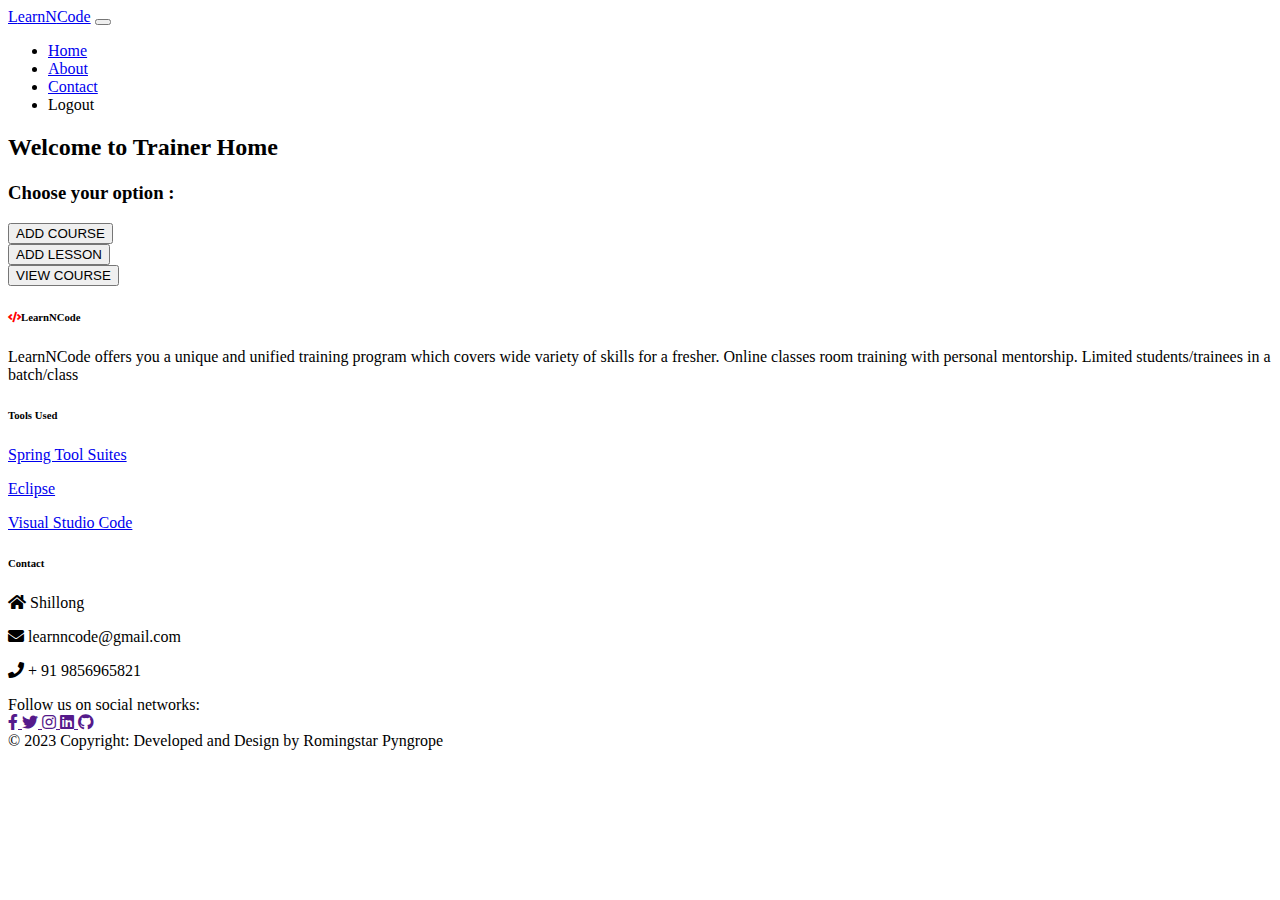
<file: src/main/resources/templates/trainerHome.html>
<!doctype html>
<html lang="en">
  <head>
    <!-- Required meta tags -->
    <meta charset="utf-8">
    <meta name="viewport" content="width=device-width, initial-scale=1">

    <!-- Bootstrap CSS -->
    <link href="https://cdn.jsdelivr.net/npm/bootstrap@5.0.2/dist/css/bootstrap.min.css" rel="stylesheet" integrity="sha384-EVSTQN3/azprG1Anm3QDgpJLIm9Nao0Yz1ztcQTwFspd3yD65VohhpuuCOmLASjC" crossorigin="anonymous">
	 <link rel="stylesheet" type="text/css" href="https://cdnjs.cloudflare.com/ajax/libs/font-awesome/5.15.1/css/all.min.css">

	<link rel="stylesheet" th:href="@{/css/style.css}">
    <title>Home</title>
  </head>
  <body class="bg-dark" >
   <!-- Navbar -->
	<nav class="navbar  navbar-expand-lg" id="navbar">
	  <div class="container-fluid">
	    <a class="navbar-brand" href="/trainerHome" ><span id="logo"><span>L</span>earnN<span>Code</span></span></a>
		
	    <button class="navbar-toggler" type="button" data-bs-toggle="collapse" data-bs-target="#navbarNav" aria-controls="navbarNav" aria-expanded="false" aria-label="Toggle navigation">
			<span class="navbar-toggler-icon"></span>
			
	    </button>
	    <div class="collapse navbar-collapse" id="navbarNav">
	      <ul class="navbar-nav">
	        <li class="nav-item">
	          <a class="nav-link active" aria-current="page" href="#">Home</a>
	        </li>
	        <li class="nav-item">
	          <a class="nav-link" href="#footer">About</a>
	        </li>
	        <li class="nav-item">
	          <a class="nav-link" href="#footer">Contact</a>
	        </li>
	        <li class="nav-item">
	          <a class="nav-link" th:href="@{/logout}">Logout</a>
	        </li>
	       </div>
	  </div>
	</nav>
    <div class="container py-5 mt-5">
        <div class="row d-flex justify-content-center ">
            <div class="card bg-while" >
                <div class="card-body mt-3 text-center  ">
					<h2>Welcome to Trainer Home</h2>
					<h1 class="fs-1 fw-bold" th:text="${loggedInUser.username}"></h1>
					<h3>Choose your option : </h3>
                    <div class="mb-3">
                        <a href="/addC">
                        <button type="submit" class="btn btn-primary btn-lg d-grid gap-2 col-6 mx-auto fs-2" >ADD COURSE</button>
                        </a>
                    </div>
                    <div class="mb-3">
                        <a href="/newLesson">
                        <button type="submit" class="btn btn-primary btn-lg d-grid gap-2 col-6 mx-auto fs-2">ADD LESSON</button>
                        </a>
                    </div>
                    <div class="mb-3">
                        <a href="/viewCourses">
                        <button type="submit" class="btn btn-primary btn-lg d-grid gap-2 col-6 mx-auto fs-2">VIEW COURSE</button>
                        </a>
                    </div>                    
                </div>
            </div>
        </div>
    </div> 
    
      <!--Footer  --> 
	
	<footer class="text-center text-lg-start text-muted" id="footer">
	
	  <!-- Section: Links  -->
	  <section class="d-flex justify-content-center ">
	    <div class="container text-center text-md-start mt-5">
	      <!-- Grid row -->
	      <div class="row mt-3">
	        <!-- Grid column -->
	        <div class="col-md-3 col-lg-4 col-xl-3 mx-auto mb-4">
	          <!-- Content -->
	          <h6 class=" fw-bold mb-4">
	            <i class="fas fa-code me-3"  style="color:red"></i><span id="logo1"><span>L</span>earnN<span>Code</span></span>
	          </h6>
	          <p>
	            LearnNCode offers you a unique and unified training program which covers wide variety of skills for a fresher.
	            Online classes room training with personal mentorship. Limited students/trainees in a batch/class
	          </p>
	        </div>
         <!-- Grid column -->
        <div class="col-md-2 col-lg-2 col-xl-2 mx-auto mb-4">
          <h6 class="text-uppercase fw-bold mb-4">
           Tools Used
          </h6>
          <p>
            <a href="https://spring.io/tools" class="text-reset">Spring Tool Suites</a>
          </p>
          <p>
            <a href="https://www.eclipse.org/downloads/packages/" class="text-reset">Eclipse</a>
          </p>
          <p>
            <a href="https://code.visualstudio.com/" class="text-reset">Visual Studio Code</a>
          </p>
        </div>
        <!-- Grid column -->


        <!-- Grid column -->
        <div class="col-md-4 col-lg-3 col-xl-3 mx-auto mb-md-0 mb-4">
          <!-- Links -->
          <h6 class="text-uppercase fw-bold mb-4">Contact</h6>
          <p><i class="fas fa-home me-3"></i> Shillong</p>
          <p>
            <i class="fas fa-envelope me-3"></i>
            learnncode@gmail.com
          </p>
          <p><i class="fas fa-phone me-3"></i> + 91 9856965821</p>
        </div>
        <!-- Grid column -->
      </div>
      <!-- Grid row -->
    </div>
  </section>
  <!-- Section: Links  -->
    <!-- Section: Social media -->
	  <section class="d-flex justify-content-center justify-content-lg-between p-4 border-bottom">
	    <!-- Left -->
	    <div class="me-5 d-none d-lg-block">
	      <span>Follow us on social networks:</span>
	    </div>
	    <!-- Left -->
	
	    <!-- Right -->
	    <div>
	      <a href="" class="me-4 text-reset">
	        <i class="fab fa-facebook-f"></i>
	      </a>
	      <a href="" class="me-4 text-reset">
	        <i class="fab fa-twitter"></i>
	      </a>
	      <a href="" class="me-4 text-reset">
	        <i class="fab fa-instagram"></i>
	      </a>
	      <a href="" class="me-4 text-reset">
	        <i class="fab fa-linkedin"></i>
	      </a>
	      <a href="" class="me-4 text-reset">
	        <i class="fab fa-github"></i>
	      </a>
	    </div>
    	<!-- Right -->
 	 </section>
  <!-- Section: Social media -->


  <!-- Copyright -->
  <div class="text-center p-4" >
    © 2023 Copyright: Developed and Design by Romingstar Pyngrope
  </div>
  <!-- Copyright -->
</footer>
<!-- Footer -->                 
  </body>
</html>
</file>
